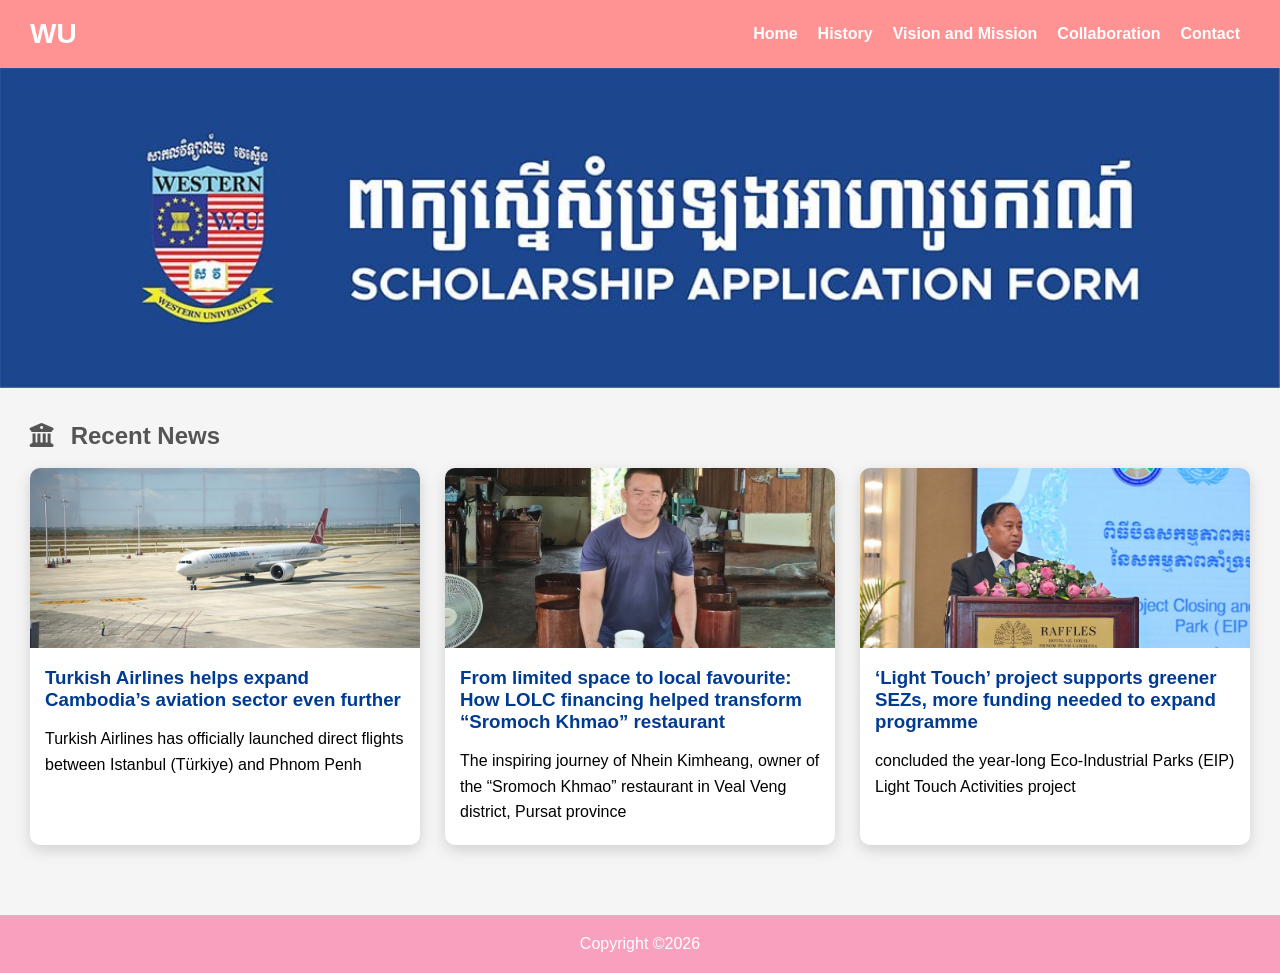
<file: index.html>
<!DOCTYPE html>
<html lang="en">
<head>
<meta charset="UTF-8">
<meta name="viewport" content="width=device-width, initial-scale=1.0">

<link rel="stylesheet" href="css/style.css">
</head>
<body>

<!-- Navbar -->
<nav>
<div class="logo">WU</div>

<ul>
<li><a href="index.html">Home</a></li>
<li><a href="about_us.html">History</a></li>
<li><a href="vision_mission.html">Vision and Mission</a></li>
<li><a href="collaboration.html">Collaboration</a></li>
<li><a href="contact.html">Contact</a></li>
</ul>
</nav>

<div class="banner">
    <img src="images/4.png" alt="Banner">
</div>

<section class="news">
<link rel="stylesheet" href="https://cdnjs.cloudflare.com/ajax/libs/font-awesome/6.0.0/css/all.min.css">

<div style="font-size: 24px; font-family: sans-serif; font-weight: bold; color: #555;">
    <i class="fa-solid fa-university" style="margin-right: 10px;"></i> Recent News
</div>
<br>
<div class="container">

<div class="card">
<img src="images/1.png">
<h3>Turkish Airlines helps expand Cambodia’s aviation sector even further</h3>
<p>
Turkish Airlines has officially launched direct flights between Istanbul (Türkiye) and Phnom Penh
</p>
</div>

<div class="card">
<img src="images/2.png">
<h3>From limited space to local favourite: How LOLC financing helped transform “Sromoch Khmao” restaurant</h3>
<p>
The inspiring journey of Nhein Kimheang, owner of the “Sromoch Khmao” restaurant in Veal Veng district, Pursat province
</p>
</div>

<div class="card">
<img src="images/3.png">
<h3>‘Light Touch’ project supports greener SEZs, more funding needed to expand programme</h3>
<p>
concluded the year-long Eco-Industrial Parks (EIP) Light Touch Activities project
</p>
</div>

</div>

</section>

<footer>

Copyright ©2026

</footer>

</body>
</html>
</file>
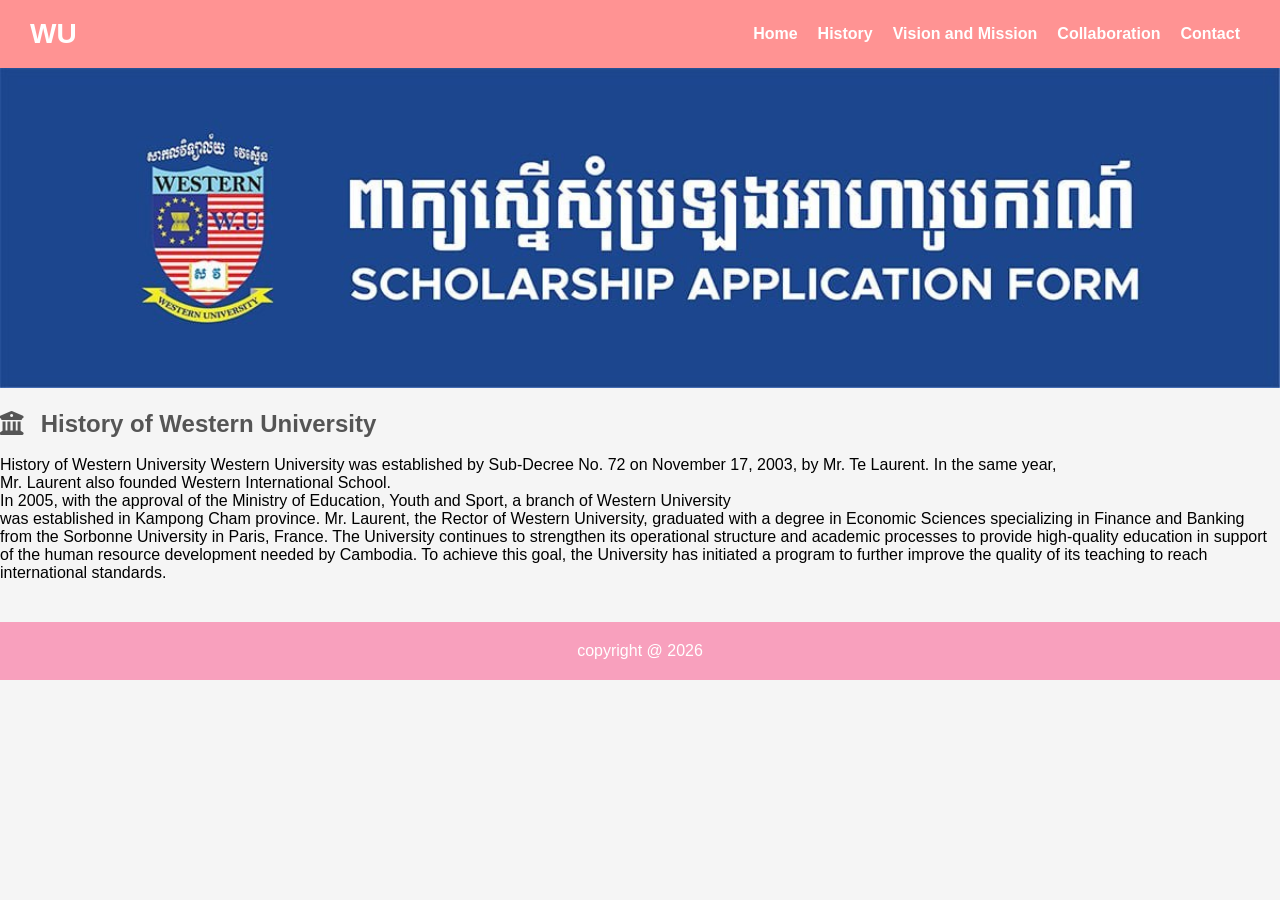
<file: about_us.html>
<!DOCTYPE html>
<html lang="en">
<head>
    <meta charset="UTF-8">
    <meta name="viewport" content="width=], initial-scale=1.0">
    <title>Western University</title>
    <link rel="stylesheet" href="css/style.css">
</head>
<body>
    <nav>
<div class="logo">WU</div>

<ul>
<div class="card"></div>
<li><a href="index.html">Home</a></li>
<li><a href="about_us.html">History</a></li>
<li><a href="vision_mission.html">Vision and Mission</a></li>
<li><a href="collaboration.html">Collaboration</a></li>
<li><a href="contact.html">Contact</a></li>
</ul>
</nav>

<div class="banner">
    <img src="images/4.png" alt="Banner">
</div>
<br>
    <div class="content">
</div>
<link rel="stylesheet" href="https://cdnjs.cloudflare.com/ajax/libs/font-awesome/6.0.0/css/all.min.css">

<div style="font-size: 24px; font-family: sans-serif; font-weight: bold; color: #555;">
    <i class="fa-solid fa-university" style="margin-right: 10px;"></i> History of Western University
</div>
        <br>
        <div class="normal">
        <p> History of Western University
         Western University was established by Sub-Decree No. 72 on November 17, 2003, by Mr. Te Laurent. In the same year,<p> 
        <p>Mr. Laurent also founded Western International School.<p> In 2005, with the approval of the Ministry of Education, Youth and Sport, a branch of Western University<p>

        </p> was established in Kampong Cham province. Mr. Laurent, the Rector of Western University, graduated with a degree in Economic Sciences specializing in Finance and Banking from the Sorbonne University in Paris, France. The University continues to strengthen its operational structure and academic processes to provide high-quality education in support of the human resource development needed by Cambodia. To achieve this goal, the University has initiated a program to further improve the quality of its teaching to reach international standards.
        </div>
    </div>
    <footer>
        copyright @ 2026
    </footer>
</body>
</html>
</file>
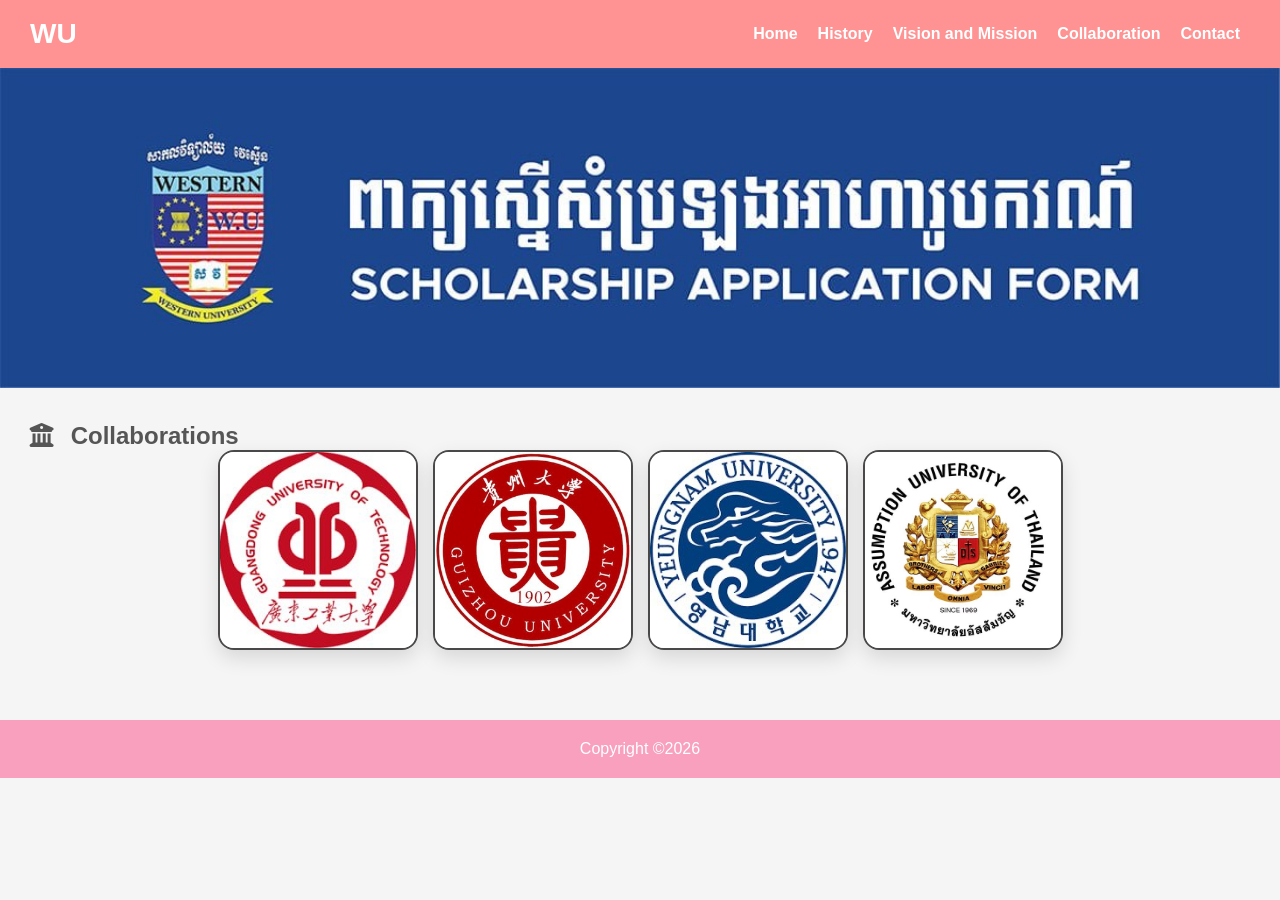
<file: collaboration.html>
<!DOCTYPE html>
<html lang="en">
<head>
<meta charset="UTF-8">
<meta name="viewport" content="width=device-width, initial-scale=1.0">

<link rel="stylesheet" href="css/style.css">
</head>
<body>

<!-- Navbar -->
<nav>
<div class="logo">WU</div>

<ul>
<li><a href="index.html">Home</a></li>
<li><a href="about_us.html">History</a></li>
<li><a href="vision_mission.html">Vision and Mission</a></li>
<li><a href="collaboration.html">Collaboration</a></li>
<li><a href="contact.html">Contact</a></li>
</ul>
</nav>

<div class="banner">
    <img src="images/4.png" alt="Banner">

</div>

<section class="news">
    <link rel="stylesheet" href="https://cdnjs.cloudflare.com/ajax/libs/font-awesome/6.0.0/css/all.min.css">

<div style="font-size: 24px; font-family: sans-serif; font-weight: bold; color: #555;">
    <i class="fa-solid fa-university" style="margin-right: 10px;"></i> Collaborations
</div>

<di>

<div class="mm"><br>
<img src="images/5.png" alt="">
<div class="mm">
<img src="images/6.png" alt="">
<div class="mm">
<img src="images/7.png" alt="">
<div class="mm">
<img src="images/8.png" alt="">
<div>
</section>

<footer>

Copyright ©2026

</footer>
</body>
</html>
</file>
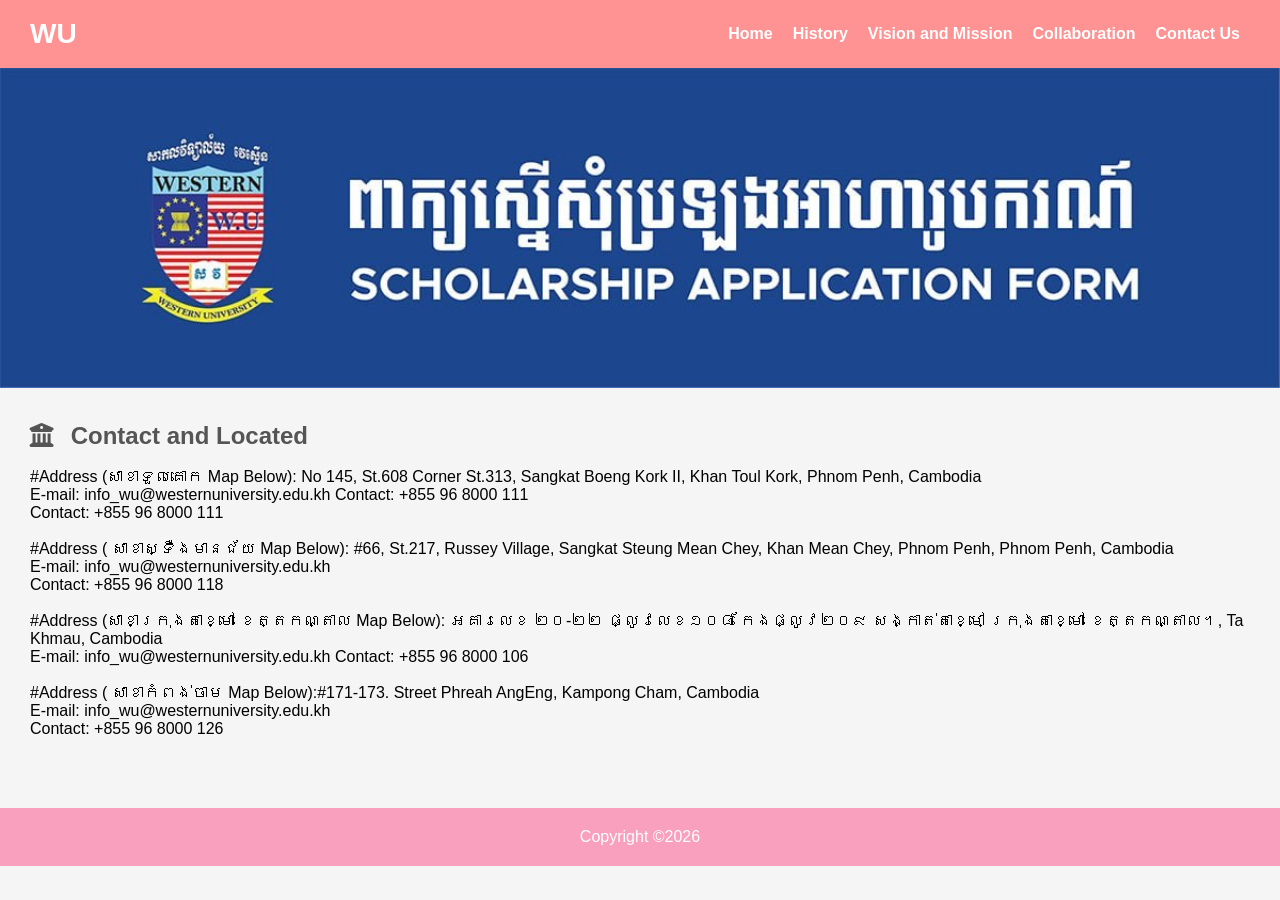
<file: contact.html>
<!DOCTYPE html>
<html lang="en">
<head>
<meta charset="UTF-8">
<meta name="viewport" content="width=device-width, initial-scale=1.0">

<link rel="stylesheet" href="css/style.css">
</head>
<body>

<!-- Navbar -->
<nav>
<div class="logo">WU</div>
<ul>
<li><a href="index.html">Home</a></li>
<li><a href="about_us.html">History</a></li>
<li><a href="vision_mission.html">Vision and Mission</a></li>
<li><a href="collaboration.html">Collaboration</a></li>
<li><a href="contact.html">Contact Us</a></li>
</ul>
</nav>

<div class="banner">
    <img src="images/4.png" alt="Banner">
</div>
<section class="news">
    <link rel="stylesheet" href="https://cdnjs.cloudflare.com/ajax/libs/font-awesome/6.0.0/css/all.min.css">

<div style="font-size: 24px; font-family: sans-serif; font-weight: bold; color: #555;">
    <i class="fa-solid fa-university" style="margin-right: 10px;"></i> Contact​ and Located
</div>
<div>
    <p><br>#Address (សាខាទួលគោក Map Below): No 145, St.608 Corner St.313, Sangkat Boeng Kork II, Khan Toul Kork, Phnom Penh, Cambodia</p>
    <p>E-mail:​ info_wu@westernuniversity.edu.kh
Contact: +855 96 8000 111</p>
<p>Contact: +855 96 8000 111</p>
<p><br>#Address ( សាខាស្ទឺងមានជ័យ Map Below)​​: #66, St.217, Russey Village, Sangkat Steung Mean Chey, Khan Mean Chey, Phnom Penh, Phnom Penh, Cambodia</p>
<p>E-mail:​ info_wu@westernuniversity.edu.kh</p>
<p>Contact: +855 96 8000 118</p>
<p><br>#Address (សាខាក្រុងតាខ្មៅ ខេត្តកណ្តាល Map Below)​​: អគារលេខ ២០-២២ ផ្លូវលេខ១០៨ កែងផ្លូវ២០៩ សង្កាត់តាខ្មៅ ក្រុងតាខ្មៅ ខេត្តកណ្តាល។, Ta Khmau, Cambodia</p>
<p>E-mail:​ info_wu@westernuniversity.edu.kh
Contact: +855 96 8000 106</p>
<p><br>#Address ( សាខាកំពង់ចាម Map Below​)​​:#171-173. Street Phreah AngEng, Kampong Cham, Cambodia</p>
<p>E-mail:​ info_wu@westernuniversity.edu.kh</p>
<p>Contact: +855 96 8000 126</p>
</div>
</section>

<footer>

Copyright ©2026

</footer>
</file>
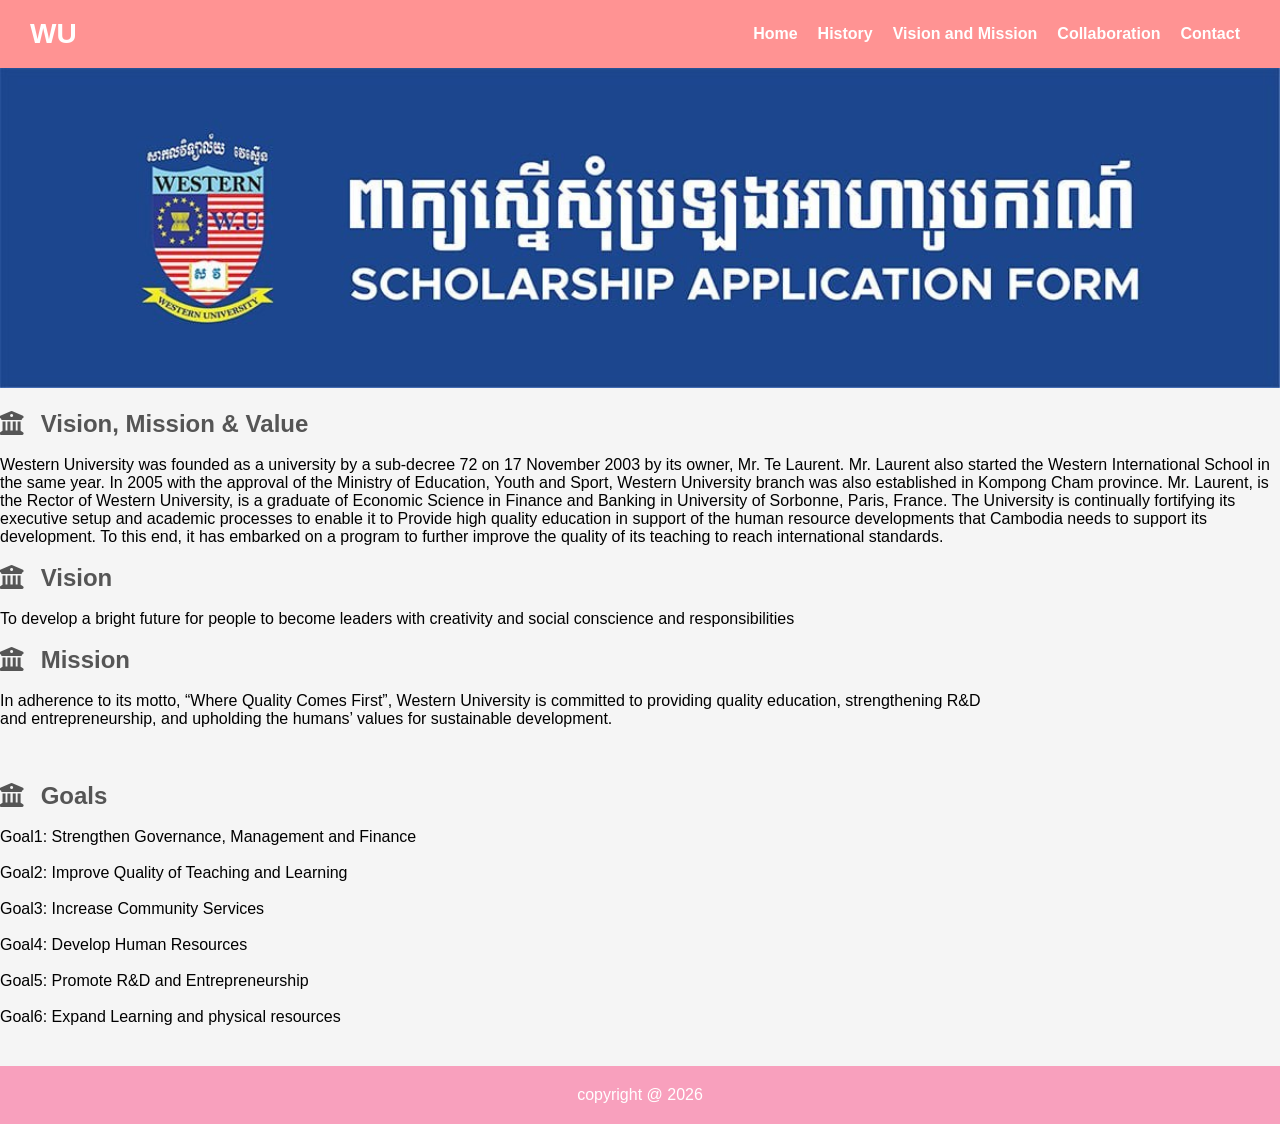
<file: vision_mission.html>
<!DOCTYPE html>
<html lang="en">
<head>
    <meta charset="UTF-8">
    <meta name="viewport" content="width=], initial-scale=1.0">
    <title>Western University</title>
    <link rel="stylesheet" href="css/style.css">
</head>
<body>
    <nav>
<div class="logo">WU</div>

<ul>
<li><a href="index.html">Home</a></li>
<li><a href="about_us.html">History</a></li>
<li><a href="vision_mission.html">Vision and Mission</a></li>
<li><a href="collaboration.html">Collaboration</a></li>
<li><a href="contact.html">Contact</a></li>
</ul>
</nav>
<div class="banner">
    <img src="images/4.png" alt="Banner">
</div>
<br>
        <link rel="stylesheet" href="https://cdnjs.cloudflare.com/ajax/libs/font-awesome/6.0.0/css/all.min.css">

<div style="font-size: 24px; font-family: sans-serif; font-weight: bold; color: #555;">
    <i class="fa-solid fa-university" style="margin-right: 10px;"></i> Vision, Mission & Value
</div>
</div>
<br>
<p style=>
Western University was founded as a university by a sub-decree 72 on 17 November 2003 by its owner, Mr. Te Laurent. Mr. Laurent also started the Western International School in the same year. In 2005 with the approval of the Ministry of Education, Youth and Sport, Western University branch was also established in Kompong Cham province. Mr. Laurent, is the Rector of Western University, is a graduate of Economic Science in Finance and Banking in University of Sorbonne, Paris, France. The University is continually fortifying its executive setup and academic processes to enable it to Provide high quality education in support of the human resource developments that Cambodia needs to support its development. To this end, it has embarked on a program to further improve the quality of its teaching to reach international standards.
        </p>
       
            </header>
    <div class="content">
        <link rel="stylesheet" href="https://cdnjs.cloudflare.com/ajax/libs/font-awesome/6.0.0/css/all.min.css">
<br>
<div style="font-size: 24px; font-family: sans-serif; font-weight: bold; color: #555;">
    <i class="fa-solid fa-university" style="margin-right: 10px;"></i> Vision
</div>
<br>
        </div>
        To develop a bright future for people to become leaders with creativity and social conscience and responsibilities
        </div>
        <br>
       </div>
<br>
        <link rel="stylesheet" href="https://cdnjs.cloudflare.com/ajax/libs/font-awesome/6.0.0/css/all.min.css">

<div style="font-size: 24px; font-family: sans-serif; font-weight: bold; color: #555;">
    <i class="fa-solid fa-university" style="margin-right: 10px;"></i> Mission
    
</div>
<br>
In adherence to its motto, “Where Quality Comes First”, Western University is committed to providing quality education, strengthening R&D 
<p>and entrepreneurship, and upholding the humans’ values for sustainable development.<p>
    </div>
    <br> <br>
       </div>
<br>
        <link rel="stylesheet" href="https://cdnjs.cloudflare.com/ajax/libs/font-awesome/6.0.0/css/all.min.css">

<div style="font-size: 24px; font-family: sans-serif; font-weight: bold; color: #555;">
    <i class="fa-solid fa-university" style="margin-right: 10px;"></i> Goals
    
</div>
<br>
<p>Goal1: Strengthen Governance, Management and Finance</p>
<br>
<p>Goal2: Improve Quality of Teaching and Learning</p>
<br><p>Goal3: Increase Community Services</p>
<br><p>Goal4: Develop Human Resources</p>
<br><p>Goal5: Promote R&D and Entrepreneurship</p>
<br><p>Goal6: Expand Learning and physical resources</p>
    <footer>
        copyright @ 2026
    </footer>
   
</body>
</html>
</file>
<file: css/style.css>
*{
margin:0;
padding:0;
box-sizing:border-box;
font-family:Arial,sans-serif;
}

body{
background:#f5f5f5;
}
/* Navbar */

nav{
background:#ff9393;
display:flex;
justify-content:space-between;
align-items:center;
padding:15px 30px;
}
.title{
    padding: 8px;
    font-size: 24px;
    border-left-style: solid;
    border-left-width: 5px;
    margin: 10px;
    color: chocolate;
    text-shadow: 2px 2px 5px red;
    
}
.logo{
color:white;
font-size:28px;
font-weight:bold;
}
nav ul{
display:flex;
list-style:none;
padding: 10px ;
border-radius: 10px;
transition: all 0.3s ease;
}
nav a:hover{
    background: rgba(255, 255, 255, 0.1);
    transform: translateY(-3px);
    text-shadow: 0 0 10px red;
}

nav ul li{
margin-left:20px;
}

nav ul li a{
color:white;
text-decoration:none;
font-weight:bold;
}
/* Banner */
.banner img {
    width: 100%;
    height: auto;

}
.overlay h1{
font-size:42px;
}

.overlay p{
margin-top:10px;
font-size:22px;

}

.news{
padding:30px;
}

.news h2{
margin-bottom:20px;
}

.container{
display:grid;
grid-template-columns:repeat(auto-fit,minmax(280px,1fr));
gap:25px;
}

.card{
background:white;
border-radius:10px;
overflow:hidden;
box-shadow:0 5px 15px rgba(0,0,0,.15);
transition:.3s;
}

.card:hover{
transform:translateY(-8px);
}

.card img{
width:100%;
height:180px;
object-fit:cover;
}

.card h3{
padding:15px;
color:#003b92;
}

.card p{
padding:0 15px 20px;
line-height:1.6;
}

footer{
margin-top:40px;
background:hsl(340, 87%, 80%);
color:white;
text-align:center;
padding:20px;
}

/* Mobile */

@media(max-width:768px){

nav{
flex-direction:column;
}

nav ul{
margin-top:10px;
flex-wrap:wrap;
justify-content:center;
}

.overlay h1{
font-size:28px;
}

}
.mm{
    display: flex;
    justify-content: center;
    gap: 15px;
}
.mm img{
    width: 200px;
    height: 200px;
    object-fit: cover;
    border: 2px solid #4a4848;
    border-radius: 16px;
    transition: transform 0.45s cubic-bezier(0.22, 1, 0.36, 1),
                box-shadow 0.45s cubic-bezier(.22, 1, 0.36, 1);
    box-shadow:0 8px 20px rgba(0, 0, 0, 0.12);
    cursor: pointer;
}
</file>
